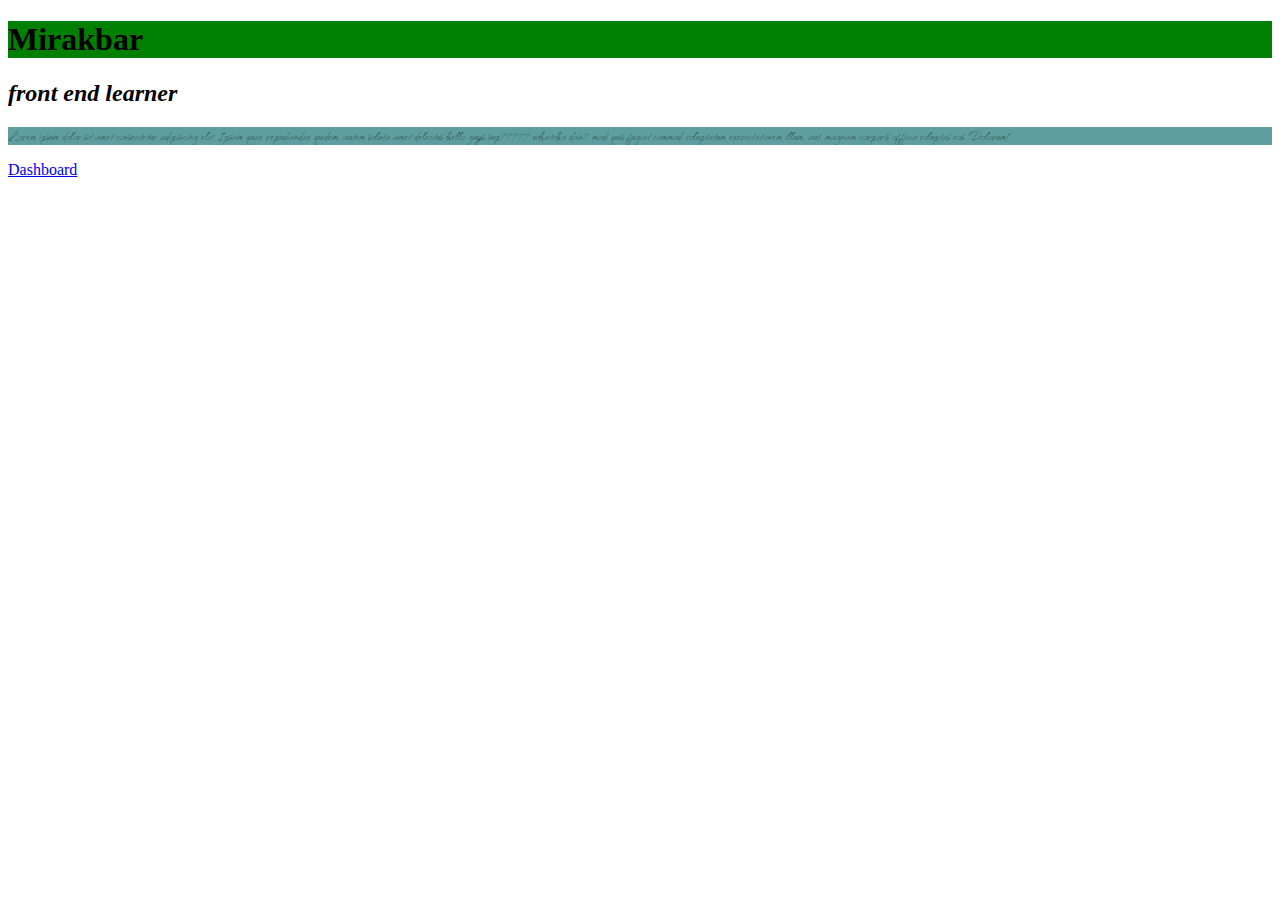
<file: index.html>
<!DOCTYPE html>
<html lang="en">

<head>
    <meta charset="UTF-8">
    <meta http-equiv="X-UA-Compatible" content="IE=edge">
    <meta name="viewport" content="width=device-width, initial-scale=1.0">
    <title>Document 1</title>
    <link rel="stylesheet" href="styles.css">
    <link rel="preconnect" href="https://fonts.googleapis.com"> 
<link rel="preconnect" href="https://fonts.gstatic.com" crossorigin> 
<link href="https://fonts.googleapis.com/css2?family=Qwitcher+Grypen&display=swap" rel="stylesheet">
</head>

<body>
    <h1 style="background-color:green;">Mirakbar</h1>
    <h2><i>front end learner</i></h2>
    <p>Lorem ipsum dolor sit amet consectetur adipisicing elit. Ipsam quae repudiandae quidem, autem soluta amet delectus
    hello guys sup????? whatcha doin?
    modi quis fugiat commodi voluptatum exercitationem illum, aut, magnam corporis officia voluptas eos. Dolorum!</p>
    <div><a href="/dashboard.html" target="_blank">Dashboard</a></div>
</body>

</html>
</file>
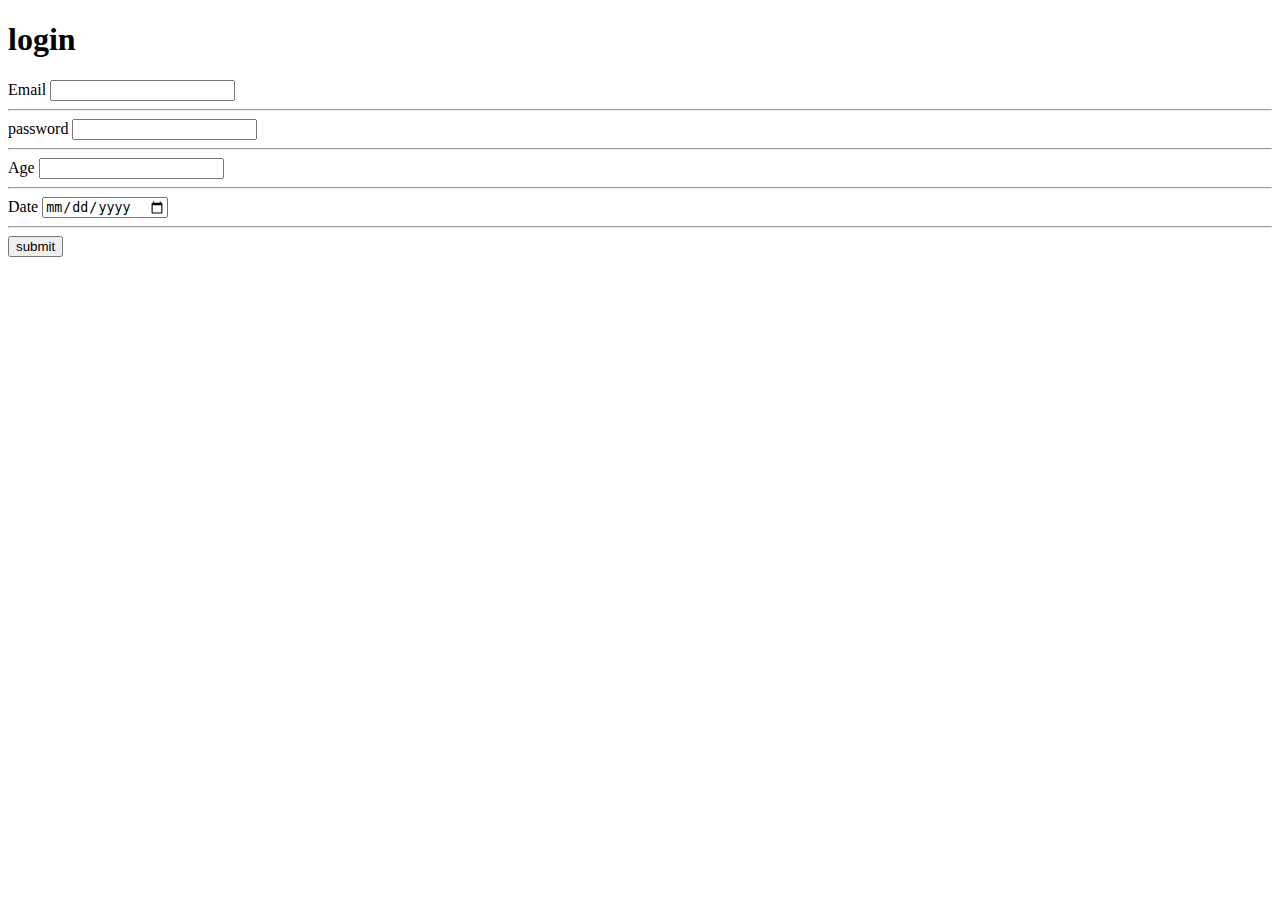
<file: login.html>
<!DOCTYPE html>
<html lang="en">
<head>
    <meta charset="UTF-8">
    <meta http-equiv="X-UA-Compatible" content="IE=edge">
    <meta name="viewport" content="width=device-width, initial-scale=1.0">
    <title>form</title>
</head>
<body>
    <h1>login</h1>
    <form>
        <div>

            <label for="">Email</label>
            <input type="email" required>
        </div>
        <hr>
        <div>
            <label for="">password</label>
            <input type="password">
        </div>
        <hr>
        <div>
            <label for="">Age</label>
            <input type="number">
        </div>
        <hr>
        <div>
            <label for="">Date</label>
            <input type="date">
        </div>
        <hr>
        <button>submit</button>
    </form>
</body>
</html>
</file>
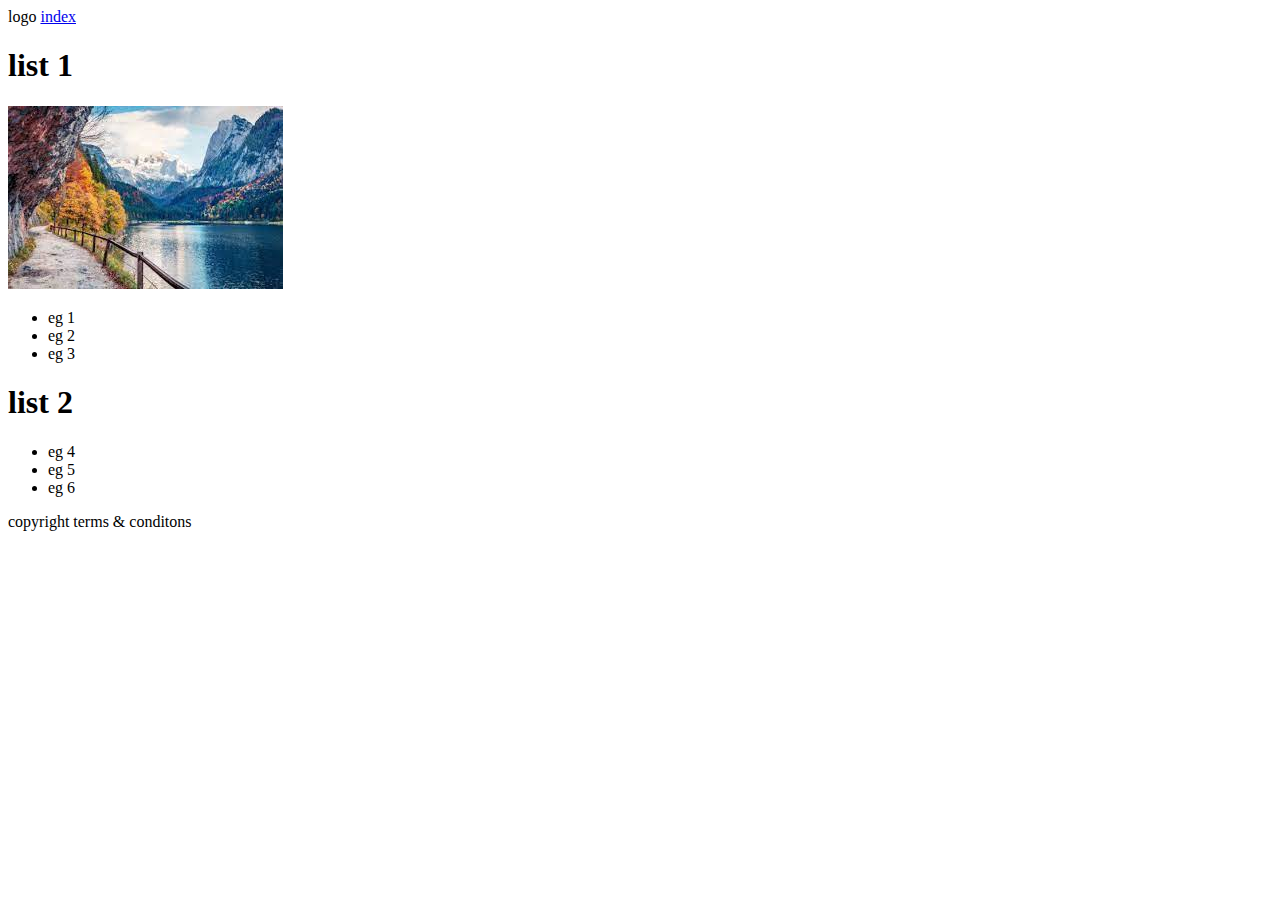
<file: test/dashboard.html>
<!DOCTYPE html>
<html lang="en">

<head>
    <meta charset="UTF-8" />
    <meta http-equiv="X-UA-Compatible" content="IE=edge" />
    <meta name="viewport" content="width=device-width, initial-scale=1.0" />
    <title>Document</title>
</head>

<body>
    <nav>
        logo
        <a href="/index.html">index</a>
    </nav>
    <main>
        <section>
            <h1>list 1</h1>
            <img src="../assets/subassets/download (1).jpeg" alt="">
            <ul>
                <li>eg 1</li>
                <li>eg 2</li>
                <li>eg 3</li>
            </ul>
        </section>
        <section>
            <h1>list 2</h1>
            <ul>
                <li>eg 4</li>
                <li>eg 5</li>
                <li>eg 6</li>
            </ul>
        </section>
    </main>
    <footer>copyright terms & conditons</footer>
</body>

</html>
</file>
<file: styles.css>
p{
    background-color: cadetblue;
    color: rgba(0, 0, 0,0.5);
    font-family:'Qwitcher Grypen', cursive;
}
</file>
